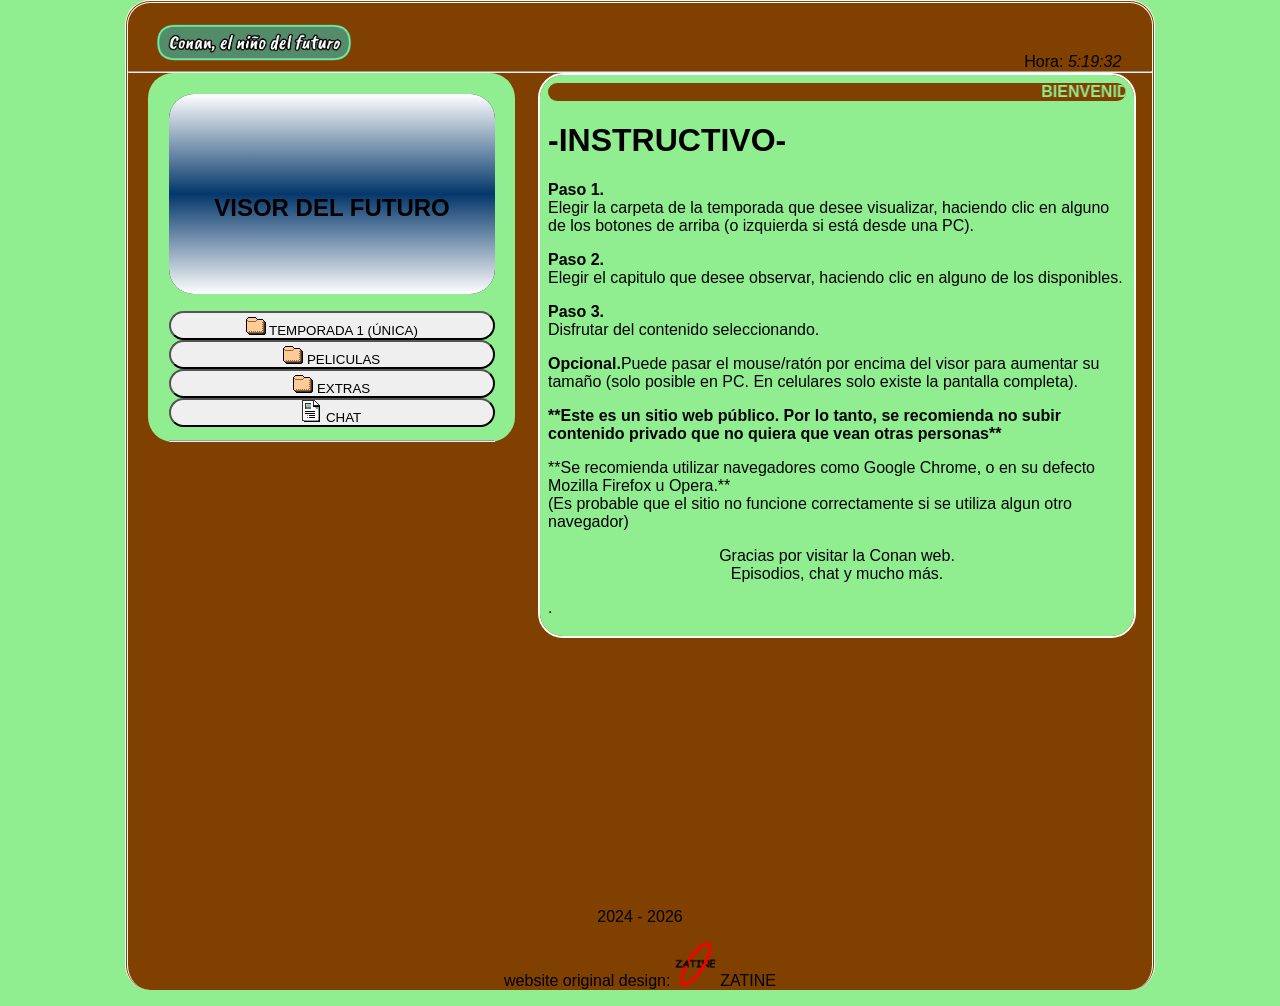
<file: index.html>
<!DOCTYPE html>
<html>
<head>
<meta charset="UTF-8">
<title>Conan, el niño del futuro - Episodios de la serie japonesa Conan, el niño del futuro - Web Conan</title>
<link rel="shortcut icon" href="z.png">
<link rel="stylesheet" type="text/css" href="style.css">

<meta name="author" content="Johan Gzz">
<meta name="description" content="Capitulos, episodios, videos, y más contenido de la serie japonesa Conan el niño del futuro para ti.">
<meta name="viewport" content="width=device-width, initial-scale=1.0, maximum-scale=1.0, user-scalable=no">


</head>
<body class="cuerpo">
<div align="left" style="padding-left:3%;"><h1><img class="tituloprincipalh1" src="z.png" title="conan" alt="conan"></h1></div>
<div align="right" style="padding-right:3%; margin-top:-3.1%;">Hora: <i id="reloj"></i></div>

<script type="text/javascript">
function startTime(){
today=new Date();
h=today.getHours();
m=today.getMinutes();
s=today.getSeconds();
m=checkTime(m);
s=checkTime(s);
document.getElementById('reloj').innerHTML=h+":"+m+":"+s;
t=setTimeout('startTime()',500);}
function checkTime(i)
{if (i<10) {i="0" + i;}return i;}
window.onload=function(){startTime();}
</script>

<hr/>


<div class="izquierdita">
<iframe id="miIframe" src="visor_texto.html" name="visor" class="visorazo" allowfullscreen>Tu navegador no soporta este contenido</iframe>
<nav>
<a class="botonesparaelegirelcontenidoaver" href="temps/temporada1.html" target="iframelista"><button style="margin-top:13px;" class="estilodelosbotonesparaelegirelcontenidoaver"><img src="fld.gif"> TEMPORADA 1 (ÚNICA)</button></a>
<a class="botonesparaelegirelcontenidoaver" href="temps/pelis.html" target="iframelista"><button class="estilodelosbotonesparaelegirelcontenidoaver"><img src="fld.gif"> PELICULAS</button></a>
<a class="botonesparaelegirelcontenidoaver" href="temps/musifondo.html" target="iframelista"><button class="estilodelosbotonesparaelegirelcontenidoaver"><img src="fld.gif"> EXTRAS</button></a>
<a class="botonesparaelegirelcontenidoaver" href="https://futurechat.chatango.com/" target="iframelista"><button style="margin-bottom:13px;" class="estilodelosbotonesparaelegirelcontenidoaver"><img src="txt.gif"> CHAT</button></a>
</nav>
<hr>
</div>


<script>
        // Función para obtener parámetros de la URL
        function getParameterByName(name, url = window.location.href) {
            name = name.replace(/[\[\]]/g, '\\$&');
            let regex = new RegExp('[?&]' + name + '(=([^&#]*)|&|#|$)');
            let results = regex.exec(url);
            if (!results) return null;
            if (!results[2]) return '';
            return decodeURIComponent(results[2].replace(/\+/g, ' '));
        }

        // Obtener el parámetro "iframeUrl" de la URL
        let iframeUrl = getParameterByName('iframeUrl');

        // Si el parámetro existe, cambiar la URL del iframe
        if (iframeUrl) {
            document.getElementById('miIframe').src = iframeUrl;
        }
    </script>



<div class="derechita">
<iframe name="iframelista" class="iframequemuestralalista" src="instructivo.html"></iframe>
</div>

<p class="parrafoparaqueseacomodeelborde">2024 - <script>document.write(new Date().getFullYear())</script></p>
<p>website original design: <img src="ovalozatine.png" width="4%"> ZATINE</p>
<script id="cid0020000371534469473" data-cfasync="false" async src="//st.chatango.com/js/gz/emb.js" style="width: 300px;height: 400px;">{"handle":"zatineorg","arch":"js","styles":{"a":"ff0000","b":100,"c":"ffffff","d":"ffffff","g":"0000ff","k":"ff0000","l":"ff0000","m":"ff0000","p":"10","q":"ff0000","r":100,"pos":"br","cv":1,"cvbg":"ff0000","cvw":300,"cvh":30,"sbc":"ff0000","surl":0,"ticker":1,"fwtickm":1}}</script>
</body>
</html>
</file>
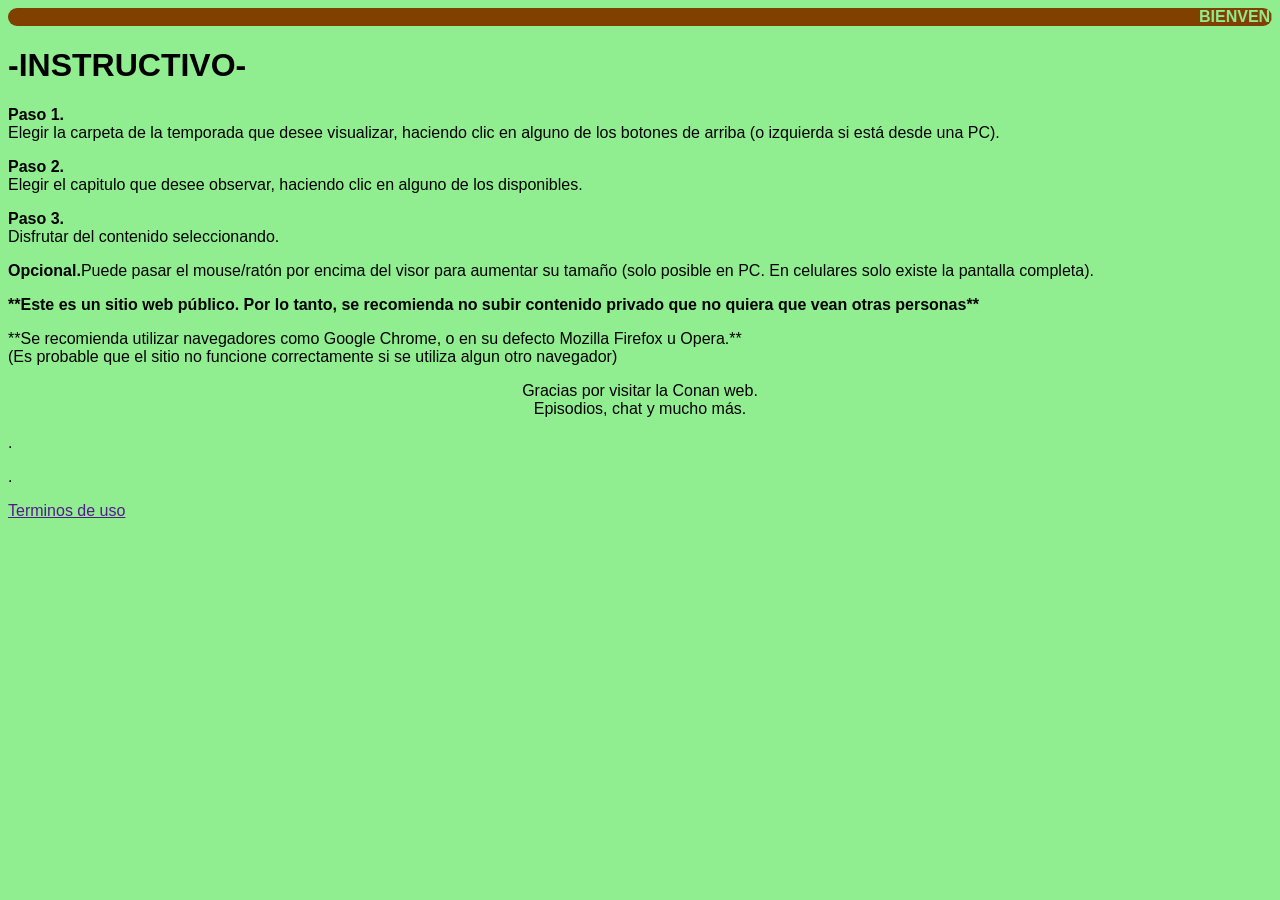
<file: instructivo.html>
<html>
<head>
</head>
<body style="background-color:lightgreen; font-family:arial;">
<marquee bgcolor="#804000" style="color:lightgreen; border-radius:25px;"><b>BIENVENIDO A LA WEB DE LA SERIE JAPONESA CONAN, EL NIÑO DEL FUTURO</b></marquee>
<h1>-INSTRUCTIVO-</h1>
<p><b>Paso 1.</b><br>Elegir la carpeta de la temporada que desee visualizar, haciendo clic en alguno de los botones de arriba (o izquierda si está desde una PC).</p>
<p><b>Paso 2.</b><br>Elegir el capitulo que desee observar, haciendo clic en alguno de los disponibles.</p>
<p><b>Paso 3.</b><br>Disfrutar del contenido seleccionando.</p>
<p><b>Opcional.</b>Puede pasar el mouse/ratón por encima del visor para aumentar su tamaño (solo posible en PC. En celulares solo existe la pantalla completa).</p>

<p><b>**Este es un sitio web público. Por lo tanto, se recomienda no subir contenido privado que no quiera que vean otras personas**</b></p>
<p>**Se recomienda utilizar navegadores como Google Chrome, o en su defecto Mozilla Firefox u Opera.**<br>(Es probable que el sitio no funcione correctamente si se utiliza algun otro navegador)</p>
<center>
<p>Gracias por visitar la Conan web.<br>Episodios, chat y mucho más.</p>
</center>
<p>.</p>
<p>.</p>
<p><a href="">Terminos de uso</a></p>
</body>
</html>
</file>
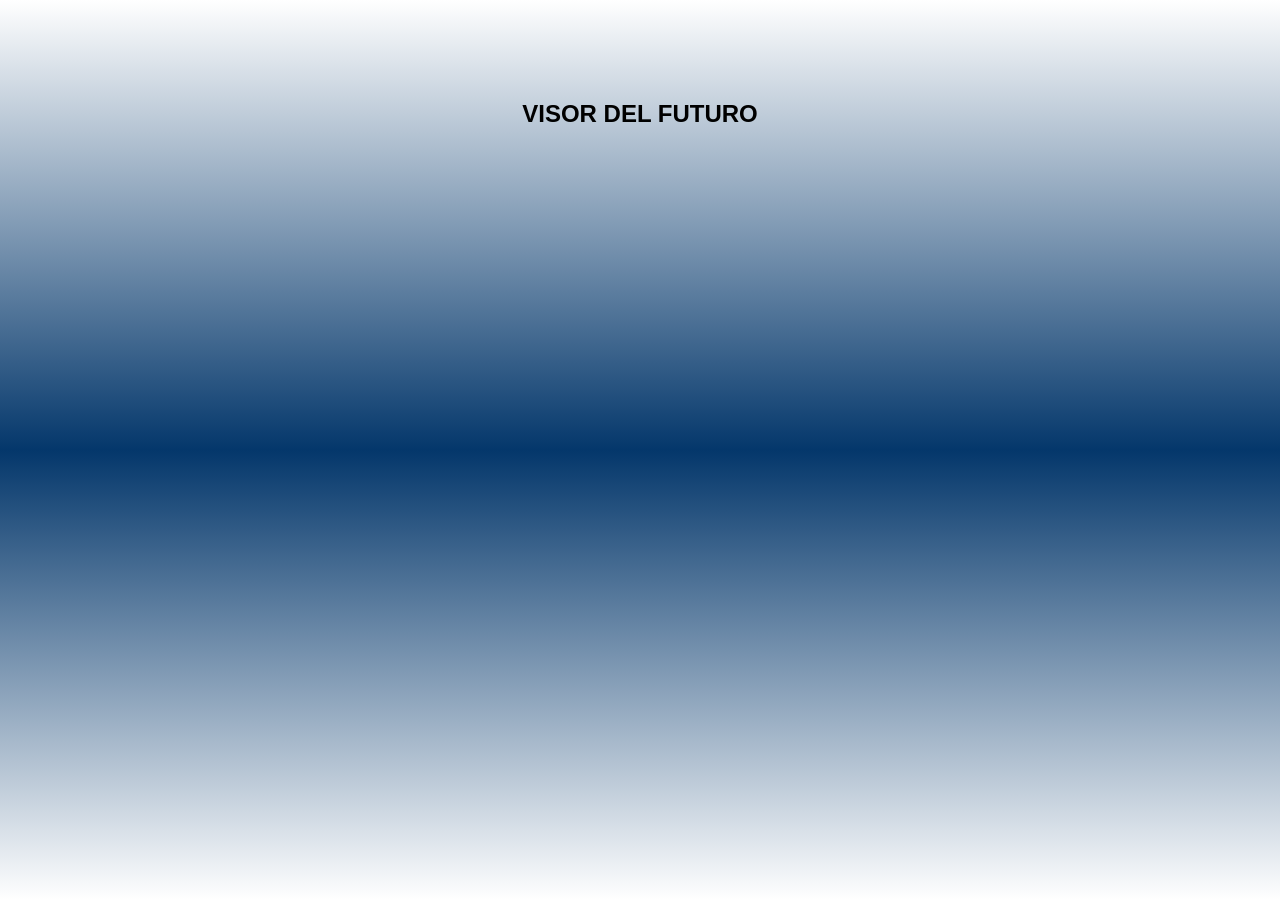
<file: visor_texto.html>
<html>
<head>
<style>
.divultimo + div{
visibility:hidden;
}

body{
background-image: linear-gradient(to bottom, white, #04376B, white);

}
</style>
</head>
<body style="color:black; font-family:arial; background-color:black;">
<center>
<br>
<br>
<br>
<br>
<h2>VISOR DEL FUTURO</h2>
</center>

<!-- div paraquitar la publici de 00 -->
<div class="divultimo"></div>
</body>
</html>
</file>
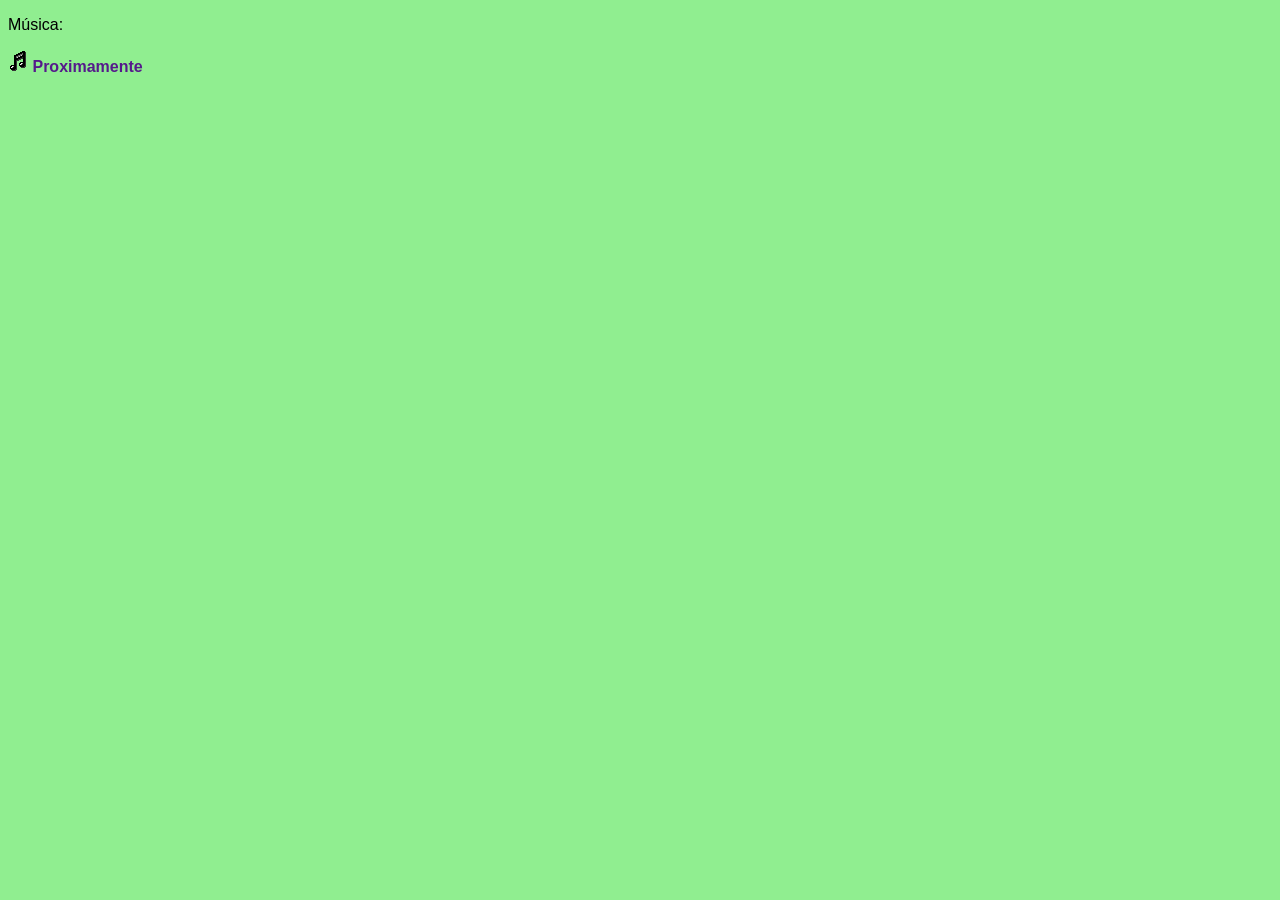
<file: temps/musifondo.html>
<!DOCTYPE html>
<html>
<head>
<meta charset="UTF-8">
<title>musifondo</title>
<link rel="shortcut icon" href="">
<link rel="stylesheet" type="text/css" href="../stylelista.css">

<meta name="robots" content="noindex">
<meta name="author" content="Johan Daniel González Fuentes">
<meta name="description" content="Contenedor de videos al por mayor">
<meta name="viewport" content="width=device-width, initial-scale=1.0, maximum-scale=1.0, user-scalable=no">

<style>

</style>

</head>
<body>

<p>Música:</p>
<p><img src="../aud.gif"> <a class="linksdelaslistas" href="" target="visor">Proximamente</a></p>




<!-- div paraquitar la publici de 00 -->
<div class="divultimo"></div>
</body>
</html>
</file>
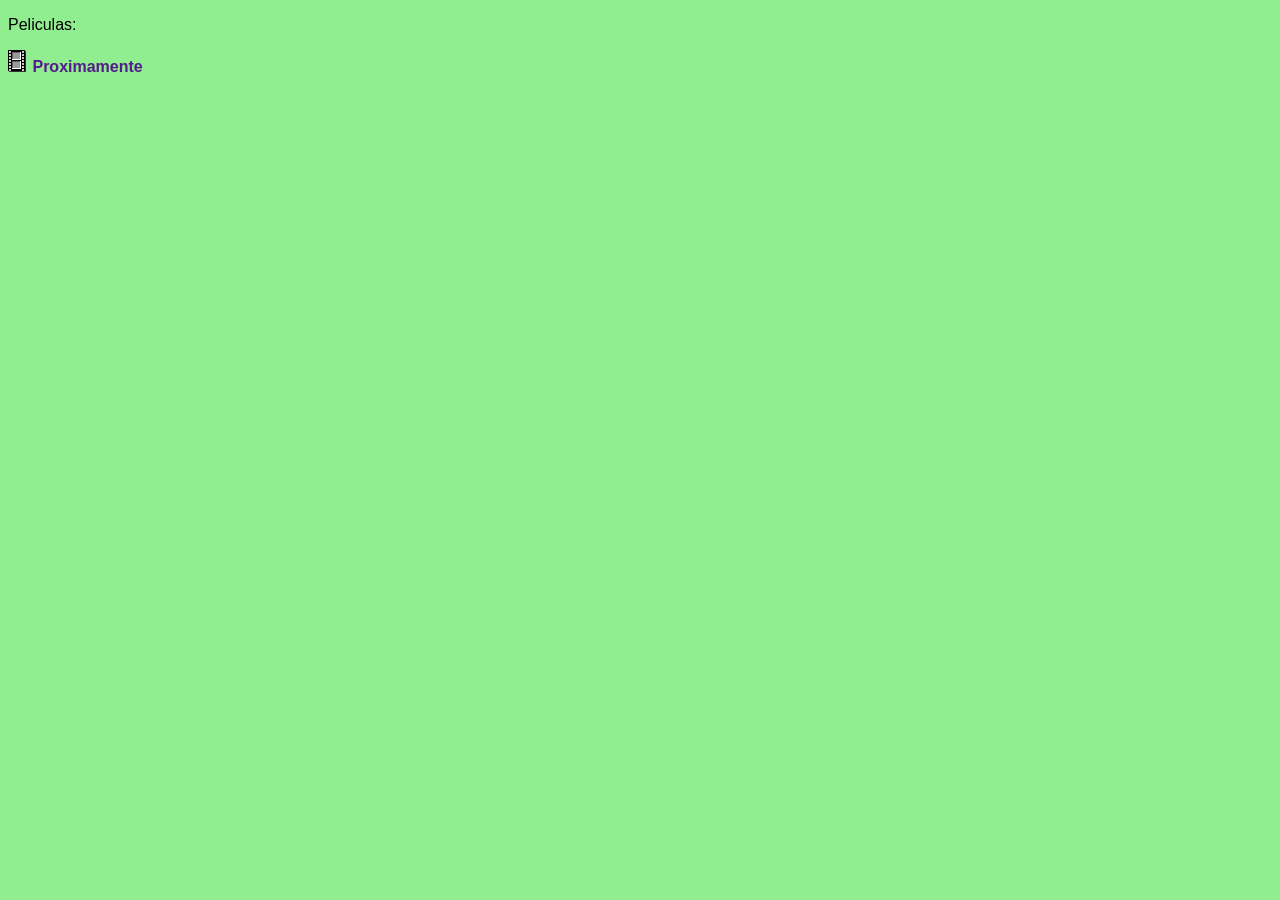
<file: temps/pelis.html>
<!DOCTYPE html>
<html>
<head>
<meta charset="UTF-8">
<title>temporada</title>
<link rel="shortcut icon" href="">
<link rel="stylesheet" type="text/css" href="../stylelista.css">

<meta name="robots" content="noindex">
<meta name="author" content="Johan Gzz">
<meta name="description" content="Contenedor de videos al por mayor">
<meta name="viewport" content="width=device-width, initial-scale=1.0, maximum-scale=1.0, user-scalable=no">

<style>

</style>

</head>
<body>

<p>Peliculas:</p>
<p><img src="vid.gif"> <a class="linksdelaslistas" href="" target="visor">Proximamente</a></p>





<!-- div paraquitar la publici de 00 -->
<div class="divultimo"></div>
</body>
</html>
</file>
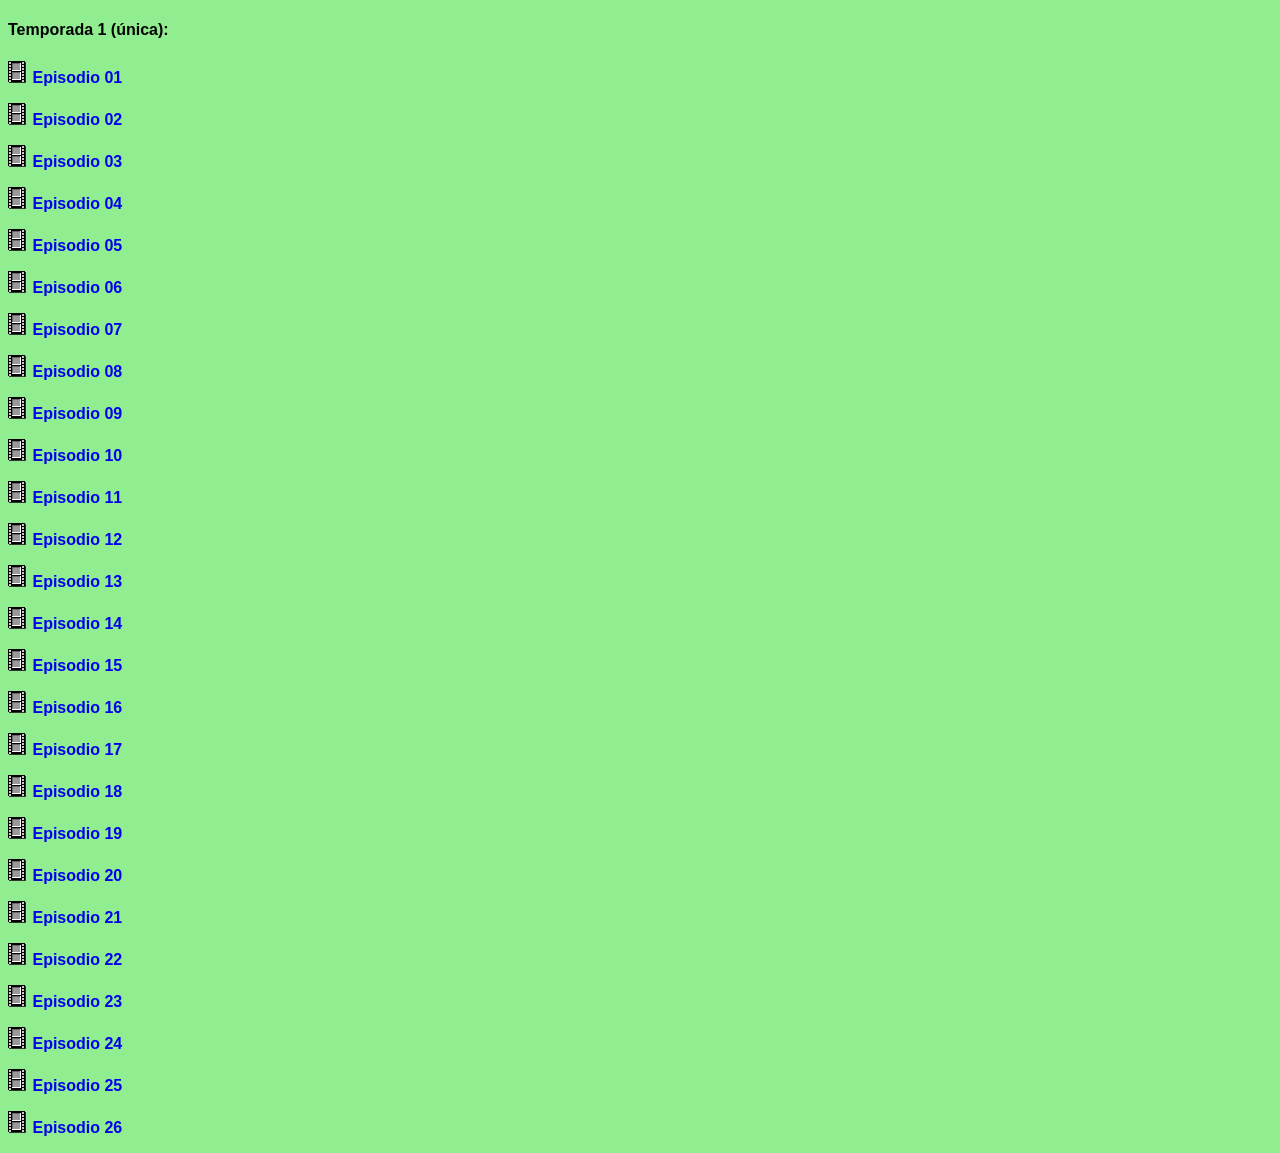
<file: temps/temporada1.html>
<!DOCTYPE html>
<html>
<head>
<meta charset="UTF-8">
<title>temporada</title>
<link rel="shortcut icon" href="">
<link rel="stylesheet" type="text/css" href="../stylelista.css">

<meta name="robots" content="noindex">
<meta name="author" content="Johan Gzz">
<meta name="description" content="Contenedor de videos al por mayor">
<meta name="viewport" content="width=device-width, initial-scale=1.0, maximum-scale=1.0, user-scalable=no">

<style>

</style>

</head>
<body>

<h4>Temporada 1 (única):</h4>
<p><img src="vid.gif"> <a class="linksdelaslistas" href="https://archive.org/download/2018-04-24-23-32-17call/e1.mp4" target="visor">Episodio 01</a></p>
<p><img src="vid.gif"> <a class="linksdelaslistas" href="https://archive.org/download/2018-04-24-23-32-17call/e2.mp4" target="visor">Episodio 02</a></p>
<p><img src="vid.gif"> <a class="linksdelaslistas" href="https://archive.org/download/2018-04-24-23-32-17call/e3.mp4" target="visor">Episodio 03</a></p>
<p><img src="vid.gif"> <a class="linksdelaslistas" href="https://archive.org/download/2018-04-24-23-32-17call/e4.mp4" target="visor">Episodio 04</a></p>
<p><img src="vid.gif"> <a class="linksdelaslistas" href="https://archive.org/download/2018-04-24-23-32-17call/e5.mp4" target="visor">Episodio 05</a></p>
<p><img src="vid.gif"> <a class="linksdelaslistas" href="https://archive.org/download/2018-04-24-23-32-17call/e6.mp4" target="visor">Episodio 06</a></p>
<p><img src="vid.gif"> <a class="linksdelaslistas" href="https://archive.org/download/2018-04-24-23-32-17call/e7.mp4" target="visor">Episodio 07</a></p>
<p><img src="vid.gif"> <a class="linksdelaslistas" href="https://archive.org/download/2018-04-24-23-32-17call/e8.mp4" target="visor">Episodio 08</a></p>
<p><img src="vid.gif"> <a class="linksdelaslistas" href="https://archive.org/download/2018-04-24-23-32-17call/e9.mp4" target="visor">Episodio 09</a></p>
<p><img src="vid.gif"> <a class="linksdelaslistas" href="https://archive.org/download/2018-04-24-23-32-17call/e10.mp4" target="visor">Episodio 10</a></p>
<p><img src="vid.gif"> <a class="linksdelaslistas" href="https://archive.org/download/2018-04-24-23-32-17call/e11.mp4" target="visor">Episodio 11</a></p>
<p><img src="vid.gif"> <a class="linksdelaslistas" href="https://archive.org/download/2018-04-24-23-32-17call/e12.mp4" target="visor">Episodio 12</a></p>
<p><img src="vid.gif"> <a class="linksdelaslistas" href="https://archive.org/download/2018-04-24-23-32-17call/e13.mp4" target="visor">Episodio 13</a></p>
<p><img src="vid.gif"> <a class="linksdelaslistas" href="https://archive.org/download/2018-04-24-23-32-17call/e14.mp4" target="visor">Episodio 14</a></p>
<p><img src="vid.gif"> <a class="linksdelaslistas" href="https://archive.org/download/2018-04-24-23-32-17call/e15.mp4" target="visor">Episodio 15</a></p>
<p><img src="vid.gif"> <a class="linksdelaslistas" href="https://archive.org/download/2018-04-24-23-32-17call/e16.mp4" target="visor">Episodio 16</a></p>
<p><img src="vid.gif"> <a class="linksdelaslistas" href="https://archive.org/download/2018-04-24-23-32-17call/e17.mp4" target="visor">Episodio 17</a></p>
<p><img src="vid.gif"> <a class="linksdelaslistas" href="https://archive.org/download/2018-04-24-23-32-17call/e18.mp4" target="visor">Episodio 18</a></p>
<p><img src="vid.gif"> <a class="linksdelaslistas" href="https://archive.org/download/2018-04-24-23-32-17call/e19.mp4" target="visor">Episodio 19</a></p>
<p><img src="vid.gif"> <a class="linksdelaslistas" href="https://archive.org/download/2018-04-24-23-32-17call/e20.mp4" target="visor">Episodio 20</a></p>
<p><img src="vid.gif"> <a class="linksdelaslistas" href="https://archive.org/download/2018-04-24-23-32-17call/e21.mp4" target="visor">Episodio 21</a></p>
<p><img src="vid.gif"> <a class="linksdelaslistas" href="https://archive.org/download/2018-04-24-23-32-17call/e22.mp4" target="visor">Episodio 22</a></p>
<p><img src="vid.gif"> <a class="linksdelaslistas" href="https://archive.org/download/2018-04-24-23-32-17call/e23.mp4" target="visor">Episodio 23</a></p>
<p><img src="vid.gif"> <a class="linksdelaslistas" href="https://archive.org/download/2018-04-24-23-32-17call/e24.mp4" target="visor">Episodio 24</a></p>
<p><img src="vid.gif"> <a class="linksdelaslistas" href="https://archive.org/download/2018-04-24-23-32-17call/e25.mp4" target="visor">Episodio 25</a></p>
<p><img src="vid.gif"> <a class="linksdelaslistas" href="https://archive.org/download/2018-04-24-23-32-17call/e26.mp4" target="visor">Episodio 26</a></p>





<!-- div paraquitar la publici de 00 -->
<div class="divultimo"></div>
</body>
</html>
</file>
<file: style.css>
html{
text-align:center;
margin:0 auto;
background-color:lightgreen;
background-image: url("");
width: auto;
}

.cuerpo{
text-align:center;
padding-top:2px;
margin-top:0px;
margin-left:auto;
margin-right:auto;
background-color:#804000;
border-top:double;
border-left: double;
border-right: double;
border-color: white;
border-radius:25px;
width: 80%;
cursor:default;
font-family:arial;
}

#contenedor{
margin: 0 auto;
text-align:left;
width:93%;
}

.tituloprincipalh1{
font-family:arial;
color:black;
width:21%;
margin:-9px;
}

.derechita{
float: right; width: 58%; text-align:left; padding-right: 2%; padding-left:2%;
}

.izquierdita{
float: left; width: 31.8%; text-align:left; padding-left: 2%; padding-right: 2%; padding-top:2%; background-color:lightgreen; border-radius:25px; margin-left:2%;
}

hr {
padding:0;
margin:0;
}

.botonesparaelegirelcontenidoaver{
display:block;
}

.estilodelosbotonesparaelegirelcontenidoaver{
width:100%;
cursor:pointer;
padding:0px;
border-radius:25px;
}

.visorazo{
width:100%;
height:200px;
border:none;
border-radius:25px;
}

.visorazo:hover{
transition-duration:0.4s;
position:fixed;
width:77%;
height:77%;
z-index:4;
border:5px solid lightgreen;
}

.iframequemuestralalista{
height:561px;
width:100%;
border:2px white solid;
border-radius:25px;
}

.parrafoparaqueseacomodeelborde{
padding-top:80%;
}

@media only screen and (max-width: 800px) {

.cuerpo{
width: 100%;
border-style: none;
border-color: none;
}

.izquierdita{
width: 97%; text-align:left; padding-right: 0%; padding-bottom:0%; border:none; height:10%; padding-top:0%; margin-left:0%;
}

.botonesparaelegirelcontenidoaver{
display:inline;
}

.estilodelosbotonesparaelegirelcontenidoaver{
width:auto;
padding:3.2px;
}

.derechita{
 width: 95%; text-align:left; padding-left: 3%;
}

.iframequemuestralalista{
height:290px;
}

.visorazo{
height:250px;
}

.visorazo:hover{
transition-duration:0s;
position:relative;
width:100%;
height:250px;
z-index:4;
border:none;
}

nav{
overflow-x: auto; /* Desplazamiento horizontal automático */
overflow-y: hidden; /* Ocultar desplazamiento vertical */
white-space: nowrap; /* Evita que el texto se divida en varias líneas */
}

.tituloprincipalh1{
font-size:90%;
width:23%;
top:5px;
left:23px;
position:absolute;
}

}
</file>
<file: stylelista.css>
body{
background-color:lightgreen;
font-family:Arial;
overflow-x: hidden; /* Desplazamiento horizontal deshabilitado para el cuerpo entero */
}

.botonesdelascarpetasdeservidores{
border-style:solid;
border-color:black;
border-width:thin;
color:black;
background-color:#dadada;
cursor:pointer,default;
text-decoration:none;
padding:3.1px;
}

.botonesdelascarpetasparasubir{
border-style:solid;
border-color:#dadada;
border-width:thin;
color:#dadada;
background-color:black;
cursor:pointer,default;
text-decoration:none;
padding:3.1px;
}

.scrollhorizontal{
width: 100%;
height: 48px;
margin-top:0px;
padding-top:4px;
overflow-x: auto; /* Desplazamiento horizontal automático */
overflow-y: hidden; /* Ocultar desplazamiento vertical */
white-space: nowrap; /* Evita que el texto se divida en varias líneas */
}

.linksdelaslistas{
text-decoration:none;
font-weight:bold;
font-family:arial;
}

.linksdelaslistas:hover{
text-decoration:underline;
}

.iframedelalistaquevadentrodelotroiframe{
width:100%;
border:none;
height:450px;
}

.divultimo + div{
visibility:hidden;
}

.botoneselegirsubir{
padding:4px;
}

/* Pantallas de 300px de ALTO o inferior */

@media only screen and (max-height: 300px) {

.iframedelalistaquevadentrodelotroiframe{
height:210px;
}

}
</file>
